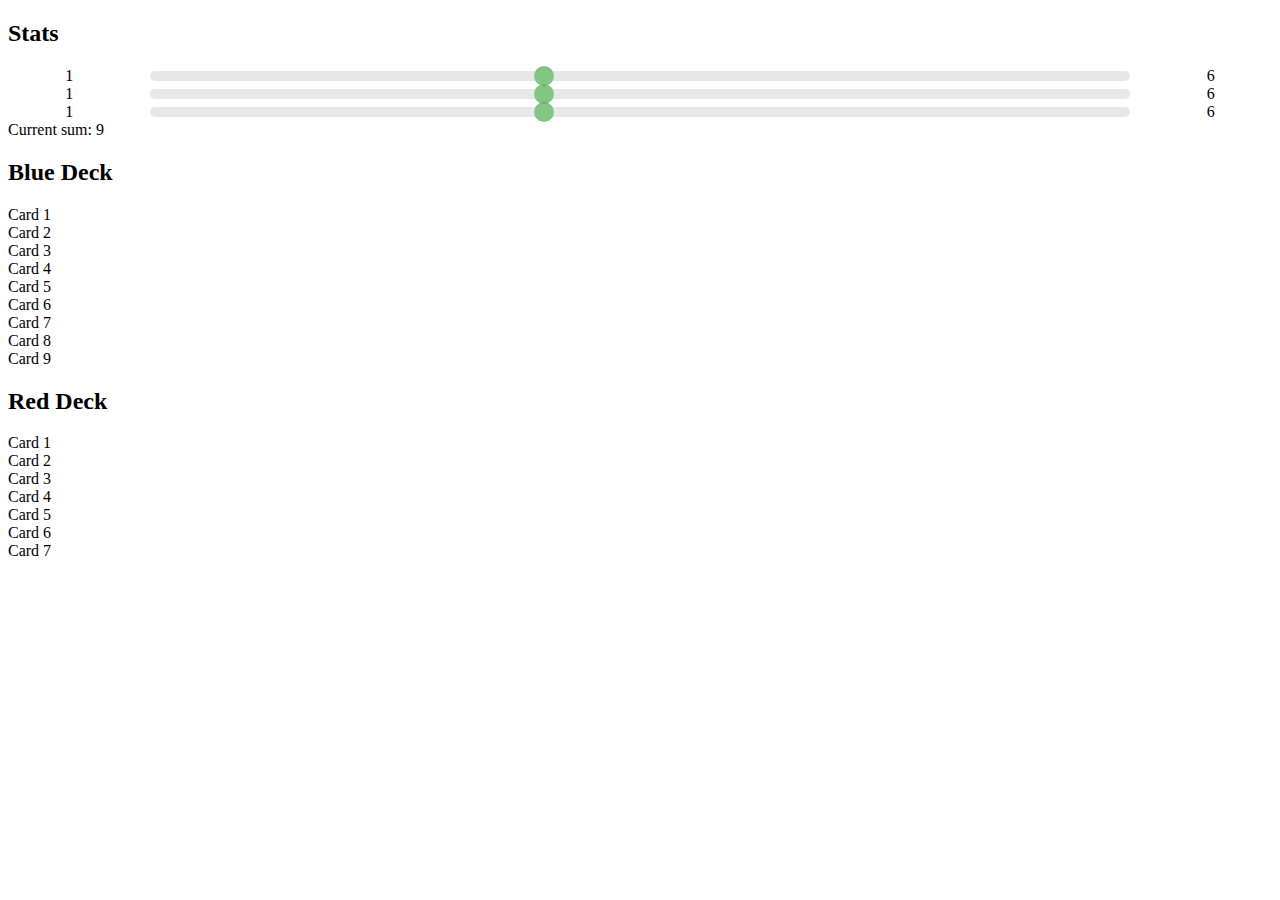
<file: index.html>
<!DOCTYPE html>
<html>
<head>
	<link rel="stylesheet" type="text/css" href="style.css?v=124">
	<script type="text/javascript" src="script.js?v=124"></script>
</head>
<body>
	<div id="stats">
		<h2>Stats</h2>
		<div class="slider-container">
		  <div class="slider-label-left">1</div>
		  <input type="range" min="1" max="6" value="3" class="slider" id="stat-slider-1">
		  <div class="slider-label-right">6</div>
		</div>

		<div class="slider-container">
		  <div class="slider-label-left">1</div>
		  <input type="range" min="1" max="6" value="3" class="slider" id="stat-slider-2">
		  <div class="slider-label-right">6</div>
		</div>

		<div class="slider-container">
		  <div class="slider-label-left">1</div>
		  <input type="range" min="1" max="6" value="3" class="slider" id="stat-slider-3">
		  <div class="slider-label-right">6</div>
		</div>

		<div class="slider-sum-container">
		  <div>Current sum: <span id="slider-sum">9</span></div>
		</div>
	</div>
	<div id="decks">
		<div id="blue-deck">
			<h2>Blue Deck</h2>
			<div class="card">Card 1</div>
			<div class="card">Card 2</div>
			<div class="card">Card 3</div>
			<div class="card">Card 4</div>
			<div class="card">Card 5</div>
			<div class="card">Card 6</div>
			<div class="card">Card 7</div>
			<div class="card">Card 8</div>
			<div class="card">Card 9</div>
		</div>
		<div id="red-deck">
			<h2>Red Deck</h2>
			<div class="card">Card 1</div>
			<div class="card">Card 2</div>
			<div class="card">Card 3</div>
			<div class="card">Card 4</div>
			<div class="card">Card 5</div>
			<div class="card">Card 6</div>
			<div class="card">Card 7</div>
    </div>
  </div>
  </body>
</html>
</file>
<file: style.css>
.slider-container {
  display: flex;
  align-items: center;
}

.slider-label-left, .slider-label-right {
  flex: 1;
  text-align: center;
}

.slider-label-left {
  padding-right: 10px;
}

.slider-label-right {
  padding-left: 10px;
}

.slider {
  flex: 8;
  margin: 0 10px;
  -webkit-appearance: none;
  width: 100%;
  height: 10px;
  border-radius: 5px;
  background: #ddd;
  outline: none;
  opacity: 0.7;
  -webkit-transition: .2s;
  transition: opacity .2s;
}

.slider:hover {
  opacity: 1;
}

.slider::-webkit-slider-thumb {
  -webkit-appearance: none;
  appearance: none;
  width: 20px;
  height: 20px;
  border-radius: 50%;
  background: #4CAF50;
  cursor: pointer;
}

.slider::-moz-range-thumb {
  width: 20px;
  height: 20px;
  border-radius: 50%;
  background: #4CAF50;
  cursor: pointer;
}
</file>
